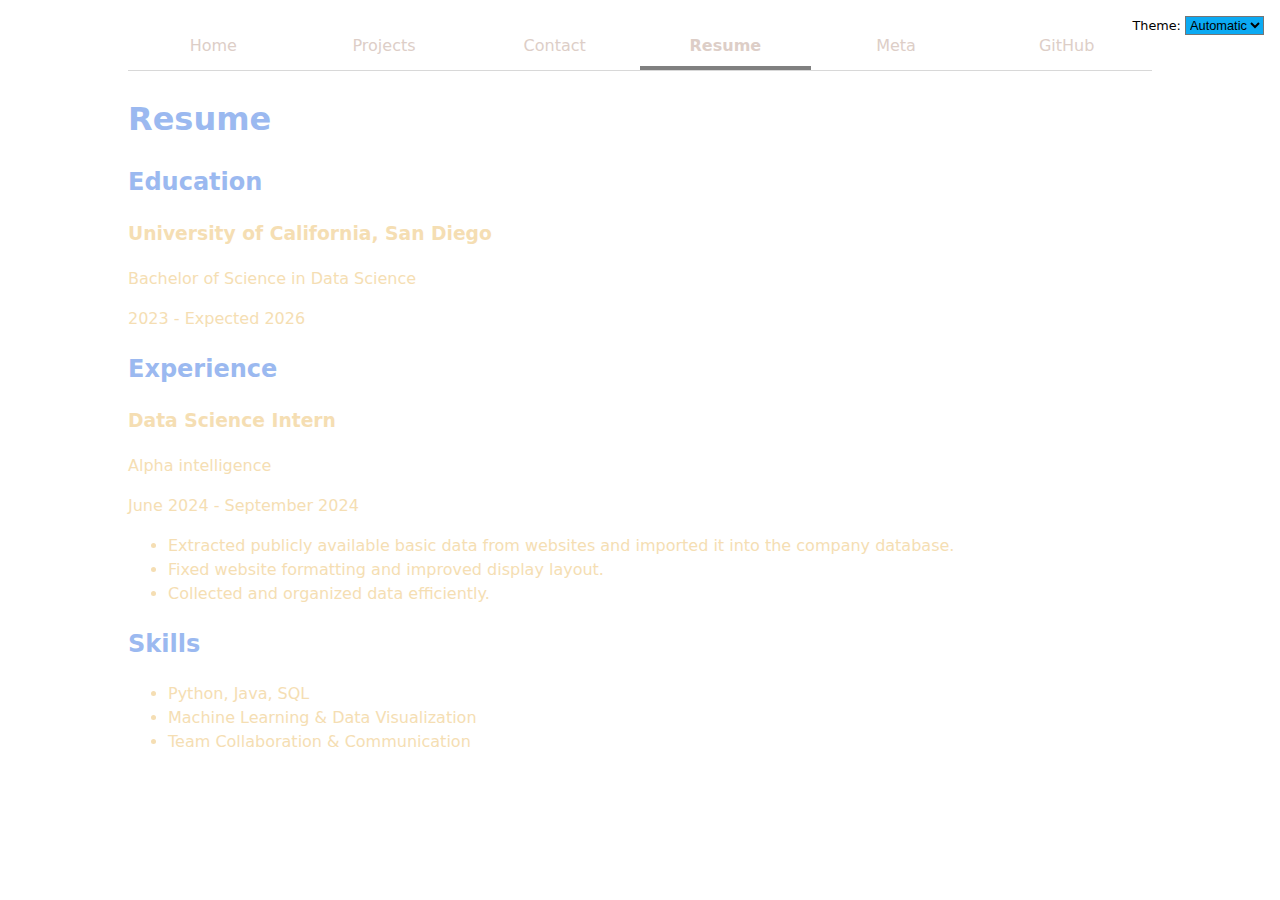
<file: resume/index.html>
<!DOCTYPE html>
<html lang="en">
<head>
    <meta charset="UTF-8">
    <meta name="viewport" content="width=device-width, initial-scale=1.0">
    <title>Resume - Max Chiu</title>
    <link rel="stylesheet" href="../style.css">
    <link rel="stylesheet" href="./resume.css">
    <script src="../global.js" type="module"></script>
    <!-- Navigation -->
    <!-- <nav>
        <a href="../index.html">Home</a>
        <a href="../projects/index.html">Projects</a>
        <a href="../contact/index.html">Contact</a>
        <a href="../resume/index.html" >Resume</a>
    </nav> -->
</head>
<body class="resume-page">


    <!-- Page Header -->
    <h1>Resume</h1>

    <section>
        <h2>Education</h2>
        <article>
            <h3>University of California, San Diego</h3>
            <p>Bachelor of Science in Data Science</p>
            <time>2023 - Expected 2026</time>
        </article>
    </section>

    <section>
        <h2>Experience</h2>
        <article>
            <h3>Data Science Intern</h3>
            <p>Alpha intelligence</p>
            <time>June 2024 - September 2024</time>
            <ul>
                <li>Extracted publicly available basic data from websites and imported it into the company database.</li>
                <li>Fixed website formatting and improved display layout.</li>
                <li>Collected and organized data efficiently.</li>
            </ul>
        </article>
    </section>


    <section>
        <h2>Skills</h2>
        <ul>
            <li>Python, Java, SQL</li>
            <li>Machine Learning & Data Visualization</li>
            <li>Team Collaboration & Communication</li>
        </ul>
    </section>
</body>
</html>
</file>
<file: style.css>
body {
  /* background: url('images/background.jpg');  */
  max-width: 80%;
  margin-inline: auto;
  line-height: 1.5;
  font-family: system-ui, sans-serif;
  line-height: 1.5;
  padding: 18px;
  background-color: var(--background-color);
  color: var(--text-color);
}

#home-main {
  background: rgb(119, 146, 155); /* White box for main content */
  border-radius: 10px;
  box-shadow: 0 4px 8px rgba(0, 0, 0, 0.1);
  padding: 2em;
  margin: 2em auto;
  max-width: 800px;
  text-align: center;
}


nav ul, nav li{
  display: contents;
}


nav {

  display: flex;
  --border-color: oklch(50% 10% 200 / 40%);
  border-bottom-color: var(--border-color);
  justify-content: space-evenly; /*space links evenly*/
  align-items: center; /*vertically aligm items*/
  margin-bottom: 1.5em; 
  border-bottom: 1px solid rgba(200, 200, 200, 0.7);
}

/* Style for navigation links e.g. Home */
nav a{
  flex: 1; /* Make each link take equal space */
  text-align: center; /* Center-align the text */
  text-decoration: none; /* Remove underlines */
  color:rgb(221, 206, 199); /* Change the color of nav */
  padding: 0.5em;
  font-weight: normal; /* Default font weight */
  border-bottom: 4px solid transparent;
  transition: border-color 0.3s ease;
}
nav a:hover {
  border-bottom-color: var(--color-accent, lightgray); /* Accent color on hover */
  background-color: rgba(173, 170, 170, 0.262); /* the nav links background color*/
}

nav a.current {
  font-weight: bold; /* Highlight current link with bold text */
  border-bottom-color: gray; /* Thicker border for the current page */
} 

:root {
  --color-accent: rgba(255, 64, 89, 0.814); /*changing accent color*/
  color-scheme: light dark;
}

/* theme color */
[data-theme="light"] {
  color-scheme: light;
  --background-color: rgba(25, 183, 175, 0.868);
  --text-color: #36454F;
}
/* For nav */
[data-theme="light"] nav {
  border-bottom: 1px solid #3a3a3a;  /* Darker border line for light mode */
}

[data-theme="light"] nav a {
  color: #1a1a1a; /* Dark text for light theme */
}

[data-theme="light"] nav a.current {
  border-bottom-color: #444444;
}


/* chaging color for the text color for project */
[data-theme="light"] h1 {
  color: #253341; 
}

[data-theme="light"] h2 {
  color: #d47a3e; 
}

[data-theme="light"] .projects {
  color: #272424; /* Change to desired text color */
}

/* For contact */
[data-theme="light"] label, .contact-page p {
  color: #272424; /* Change to desired text color */
}

/* For resume */
[data-theme="light"] .resume-page h3, 
[data-theme="light"] .resume-page p, 
[data-theme="light"] .resume-page time, 
[data-theme="light"] .resume-page li {
    color: black; /* Change to desired text color */
}

[data-theme="light"] .color-scheme select {
  background: rgb(161, 201, 250);
}



[data-theme="dark"] {
  color-scheme: dark;
}

[data-theme="dark"] .color-scheme select {
  background: rgb(11, 170, 243);
}


.color-scheme {
  position: absolute;
  top: 1rem;
  right: 1rem;
  font-size: 80%;
  font-family: inherit;
  color: var(--text-color);
  border: 1px solid var(--border-color);
  
}

/* changing the color for the theme background */ 
.color-scheme select {
  font-size: 100%;
  background: rgb(11, 170, 243);
  color: var(--text-color);
}

/* For github display style */
#profile-stats {
  border: 2px solid #ccc; /* Light gray border */
  border-radius: 15px; /* Rounded corners */
  /* background-color: #f9f9f9; /*Slightly off-white background */
  max-width: 800px; /* Optional: limit the width */
  margin: 20px 0 20px 0;
  box-shadow: 0 4px 8px rgba(0, 0, 0, 0.1); /* Subtle shadow effect */
}

#profile-stats dl {
  display: grid;
  grid-template-columns: repeat(4, 1fr); /* 4 equal columns */
  gap: 15px;
  text-align: center;
}

#profile-stats dt {
  grid-row: 1; /* All dt elements go in the first row */
  font-weight: bold;
  font-size: 1.1rem;
}

#profile-stats dd {
  grid-row: 2; /* All dd elements go in the second row */
  font-size: 2rem;
  margin: 0;
}

.projects {
  display: grid;
  grid-template-columns: repeat(auto-fit, minmax(300px, 1fr)); /* Responsive two columns */
  gap: 20px; /* Space between projects */
  padding: 0;
  background: none;
  border: none;
}

/* better display for project on the home page */
.projects article {
  padding: 0;
  background: none;
  box-shadow: none; /* Remove shadow */
  border: none;
  text-align: left; /* Align project content to the left if desired */
}

.projects img {
  max-width: 100%;
  height: auto;
  border-radius: 0; /* No rounded corners */
}

.projects h3 {
  font-size: 1.5rem;
  margin-top: 10px;
}

.projects p {
  font-size: 1rem;
  margin-top: 10px;
}

/* style for year under project */
.project-year {
  font-style: italic;
  color: #666;
  opacity: 0.7;
  text-align: right;
  margin-top: 8px;
}
</file>
<file: resume/resume.css>
h1,h2{
    color: rgb(155, 185, 240);
}
h3, p, time, li{
    color: wheat;
}
</file>
